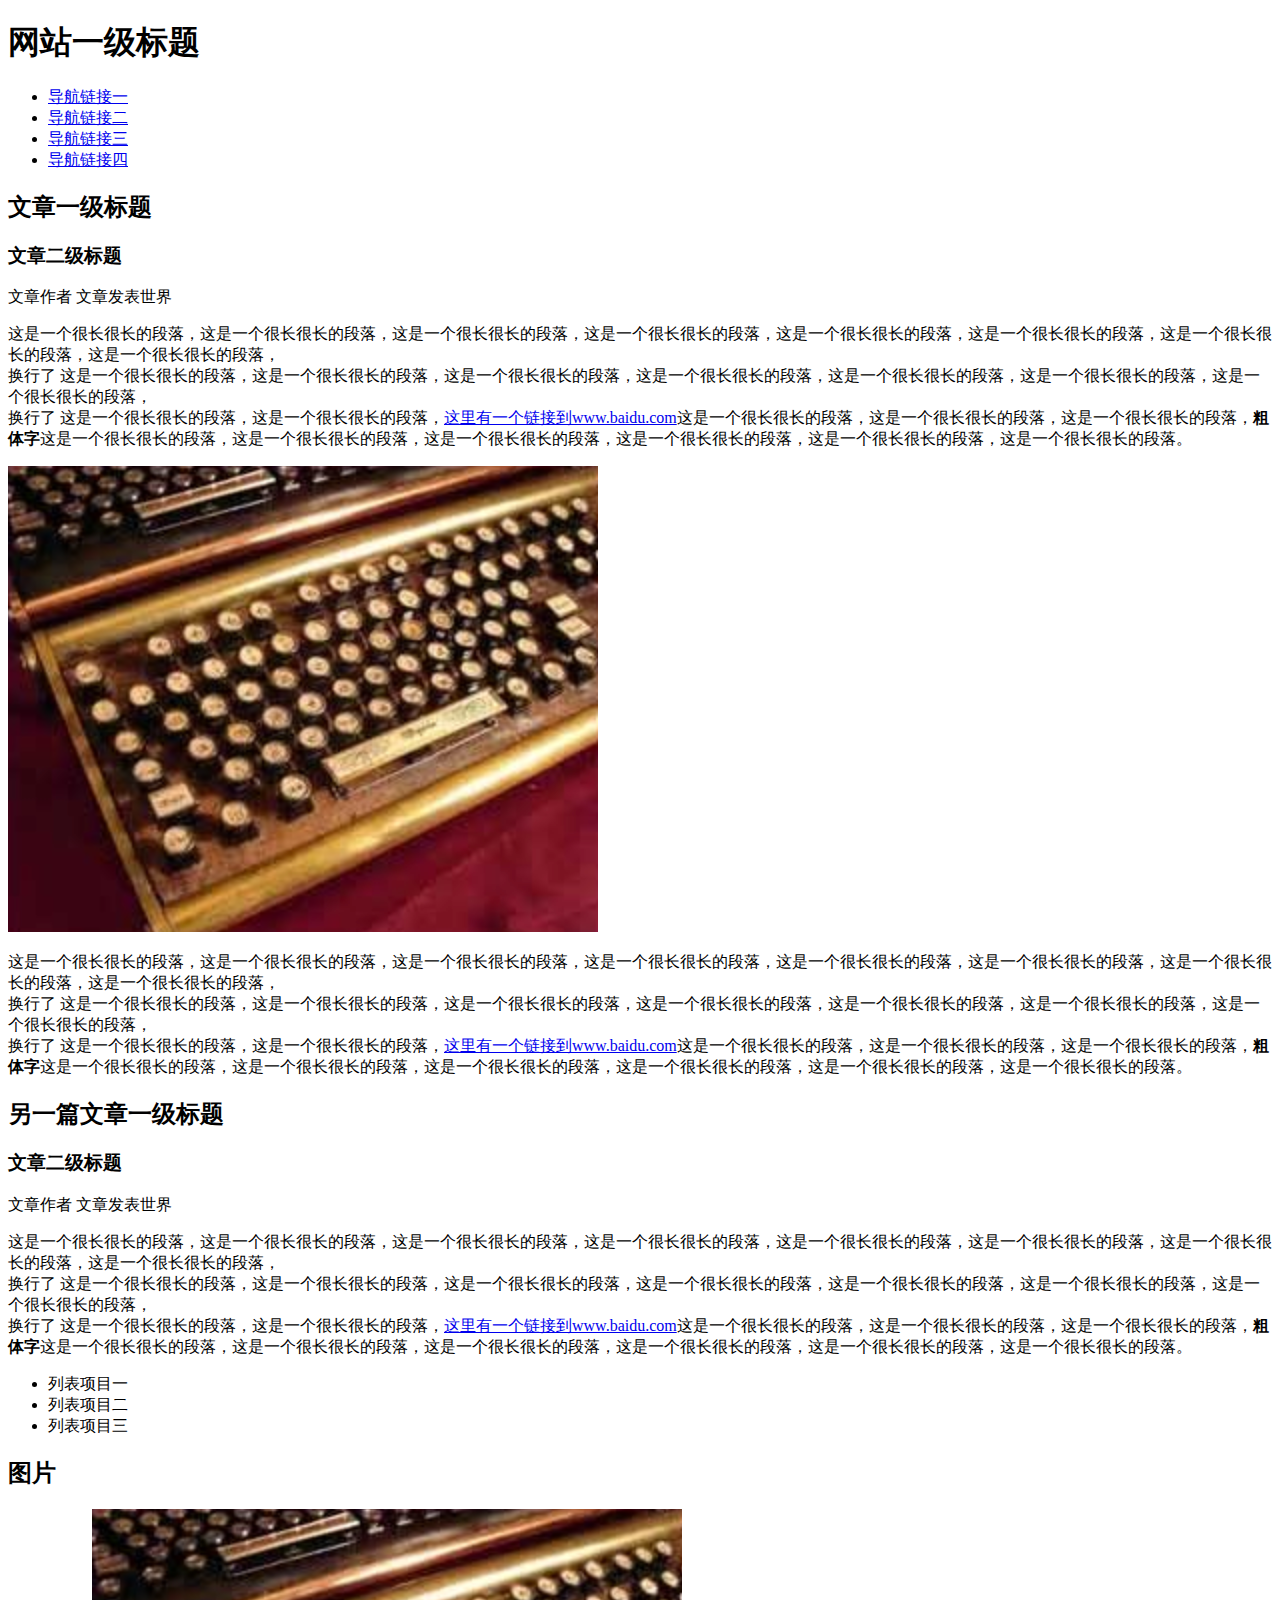
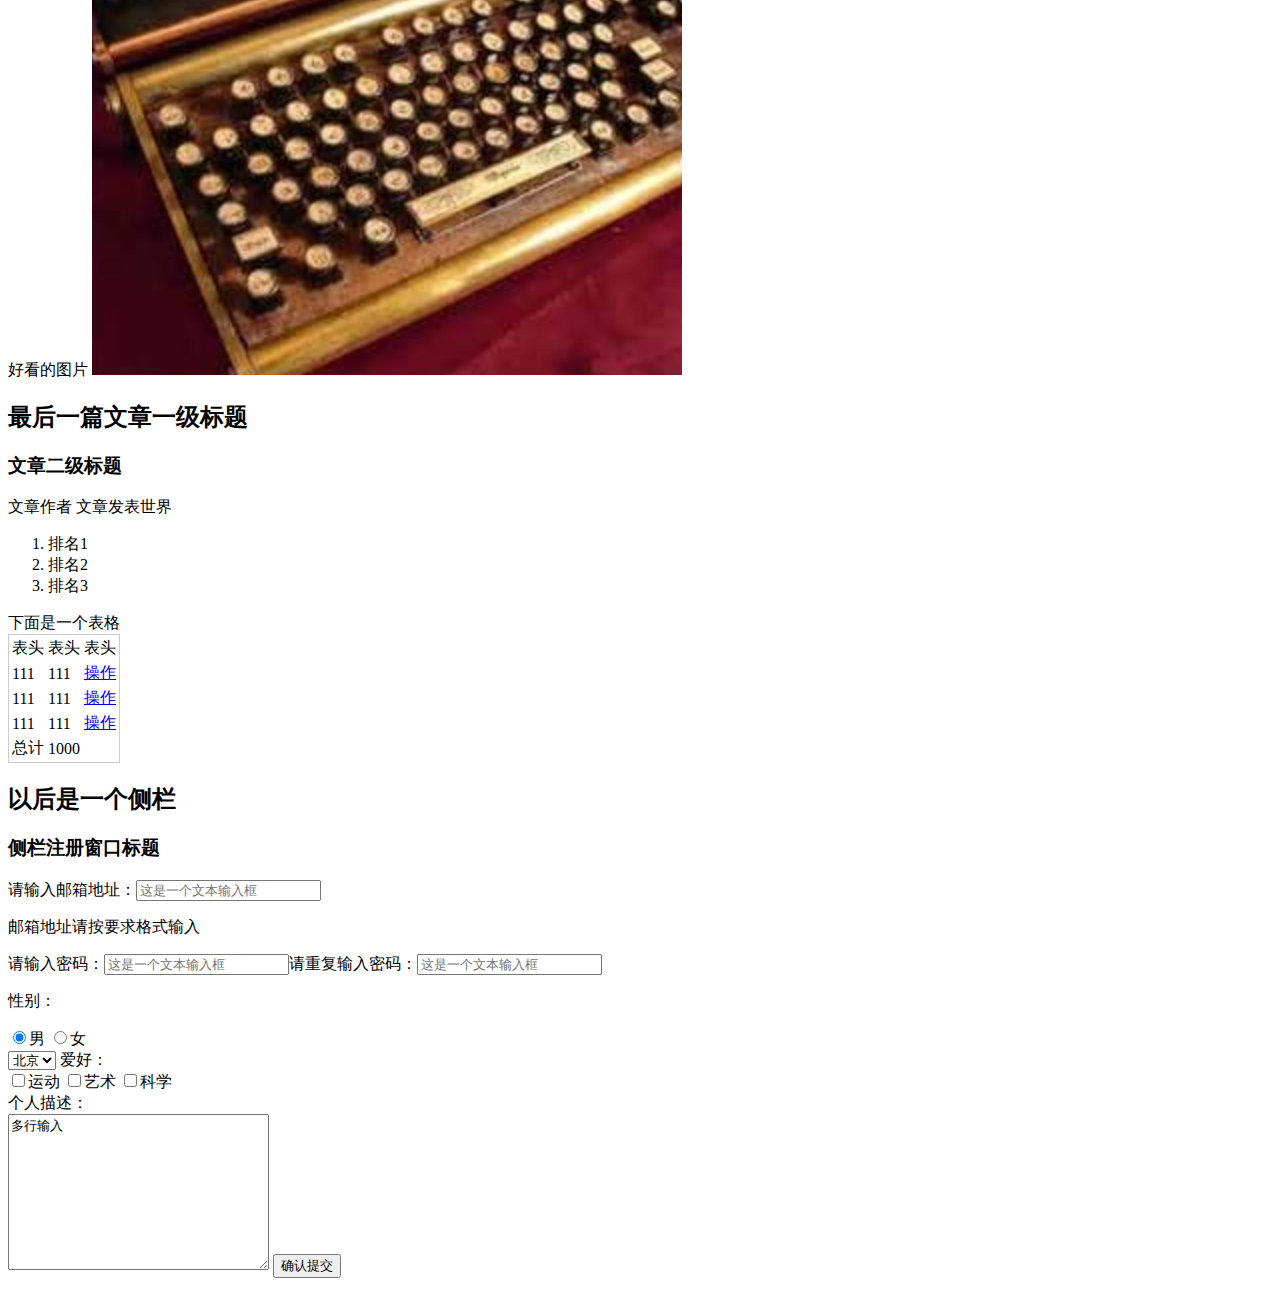
<file: zhao/stage2/task1/index.html>
<!DOCTYPE html>
<html lang="en">
<head>
    <meta charset="UTF-8">
    <meta name="viewport" content="width=device-width, initial-scale=1.0">
    <meta http-equiv="X-UA-Compatible" content="ie=edge">
    <style>
        table {
            border: 1px solid #ccc;
        }
    </style>
    <title>task1</title>
</head>
<body>
    <h1>网站一级标题</h1>
    <ul>
        <li><a href="#">导航链接一</a></li>
        <li><a href="#">导航链接二</a></li>
        <li><a href="#">导航链接三</a></li>
        <li><a href="#">导航链接四</a></li>
    </ul>
    <h2>文章一级标题</h2>
    <h3>文章二级标题</h3>
    <p>文章作者 文章发表世界</p>
    <p>这是一个很长很长的段落，这是一个很长很长的段落，这是一个很长很长的段落，这是一个很长很长的段落，这是一个很长很长的段落，这是一个很长很长的段落，这是一个很长很长的段落，这是一个很长很长的段落，
        <br>换行了
        这是一个很长很长的段落，这是一个很长很长的段落，这是一个很长很长的段落，这是一个很长很长的段落，这是一个很长很长的段落，这是一个很长很长的段落，这是一个很长很长的段落，<br>换行了
        这是一个很长很长的段落，这是一个很长很长的段落，<a href="www.baidu.com">这里有一个链接到www.baidu.com</a>这是一个很长很长的段落，这是一个很长很长的段落，这是一个很长很长的段落，<strong>粗体字</strong>这是一个很长很长的段落，这是一个很长很长的段落，这是一个很长很长的段落，这是一个很长很长的段落，这是一个很长很长的段落，这是一个很长很长的段落。
    </p>
    <img src="1.png" alt="">
    <p>这是一个很长很长的段落，这是一个很长很长的段落，这是一个很长很长的段落，这是一个很长很长的段落，这是一个很长很长的段落，这是一个很长很长的段落，这是一个很长很长的段落，这是一个很长很长的段落，
        <br>换行了
        这是一个很长很长的段落，这是一个很长很长的段落，这是一个很长很长的段落，这是一个很长很长的段落，这是一个很长很长的段落，这是一个很长很长的段落，这是一个很长很长的段落，<br>换行了
        这是一个很长很长的段落，这是一个很长很长的段落，<a href="www.baidu.com">这里有一个链接到www.baidu.com</a>这是一个很长很长的段落，这是一个很长很长的段落，这是一个很长很长的段落，<strong>粗体字</strong>这是一个很长很长的段落，这是一个很长很长的段落，这是一个很长很长的段落，这是一个很长很长的段落，这是一个很长很长的段落，这是一个很长很长的段落。
    </p>
    <h2>另一篇文章一级标题</h2>
    <h3>文章二级标题</h3>
    <p>文章作者 文章发表世界</p>
    <p>这是一个很长很长的段落，这是一个很长很长的段落，这是一个很长很长的段落，这是一个很长很长的段落，这是一个很长很长的段落，这是一个很长很长的段落，这是一个很长很长的段落，这是一个很长很长的段落，
        <br>换行了
        这是一个很长很长的段落，这是一个很长很长的段落，这是一个很长很长的段落，这是一个很长很长的段落，这是一个很长很长的段落，这是一个很长很长的段落，这是一个很长很长的段落，<br>换行了
        这是一个很长很长的段落，这是一个很长很长的段落，<a href="www.baidu.com">这里有一个链接到www.baidu.com</a>这是一个很长很长的段落，这是一个很长很长的段落，这是一个很长很长的段落，<strong>粗体字</strong>这是一个很长很长的段落，这是一个很长很长的段落，这是一个很长很长的段落，这是一个很长很长的段落，这是一个很长很长的段落，这是一个很长很长的段落。
    </p>
    <ul>
        <li>列表项目一</li>
        <li>列表项目二</li>
        <li>列表项目三</li>
    </ul>
    <h2>图片</h2>
    好看的图片
    <img src="1.png" alt="">
    <h2>最后一篇文章一级标题</h2>
    <h3>文章二级标题</h3>
    <p>文章作者 文章发表世界</p>
    <ol>
        <li>排名1</li>
        <li>排名2</li>
        <li>排名3</li>
    </ol>
    下面是一个表格
    <table>
        <thead>
            <tr>
                <td>表头</td>
                <td>表头</td>
                <td>表头</td>
            </tr>
        </thead>
        <tbody>
            <tr>
                <td>111</td>
                <td>111</td>
                <td><a href="#">操作</a></td>
            </tr>
            <tr>
                    <td>111</td>
                    <td>111</td>
                    <td><a href="#">操作</a></td>
            </tr>
            <tr>
                    <td>111</td>
                    <td>111</td>
                    <td><a href="#">操作</a></td>
            </tr>
            <tr>
                <td>总计</td>
                <td>1000</td>
            </tr>
        </tbody>
    </table>
    <h2>以后是一个侧栏</h2>
    <h3>侧栏注册窗口标题</h3>
    <p>请输入邮箱地址：<input type="text" placeholder="这是一个文本输入框"></p>
    <p>邮箱地址请按要求格式输入</p>
    <p>请输入密码：<input type="text" placeholder="这是一个文本输入框">请重复输入密码：<input type="text" placeholder="这是一个文本输入框"></p>
    <p>性别：
        <form action="">
            <input type="radio" name="sex" value="男" checked>男
            <input type="radio" name="sex" value="女">女
        </form>
        <select name="1" id="1">
            <option value="北京">北京</option>
            <option value="上海">上海</option>
        </select>
        爱好：
        <form action="">
            <input type="checkbox">运动
            <input type="checkbox">艺术
            <input type="checkbox">科学
        </form>
        个人描述：
        <form action="">
            <textarea name="" id="" cols="30" rows="10">多行输入</textarea>
            <button>确认提交</button>
        </form>
    </p>
</body>
</html>
</file>
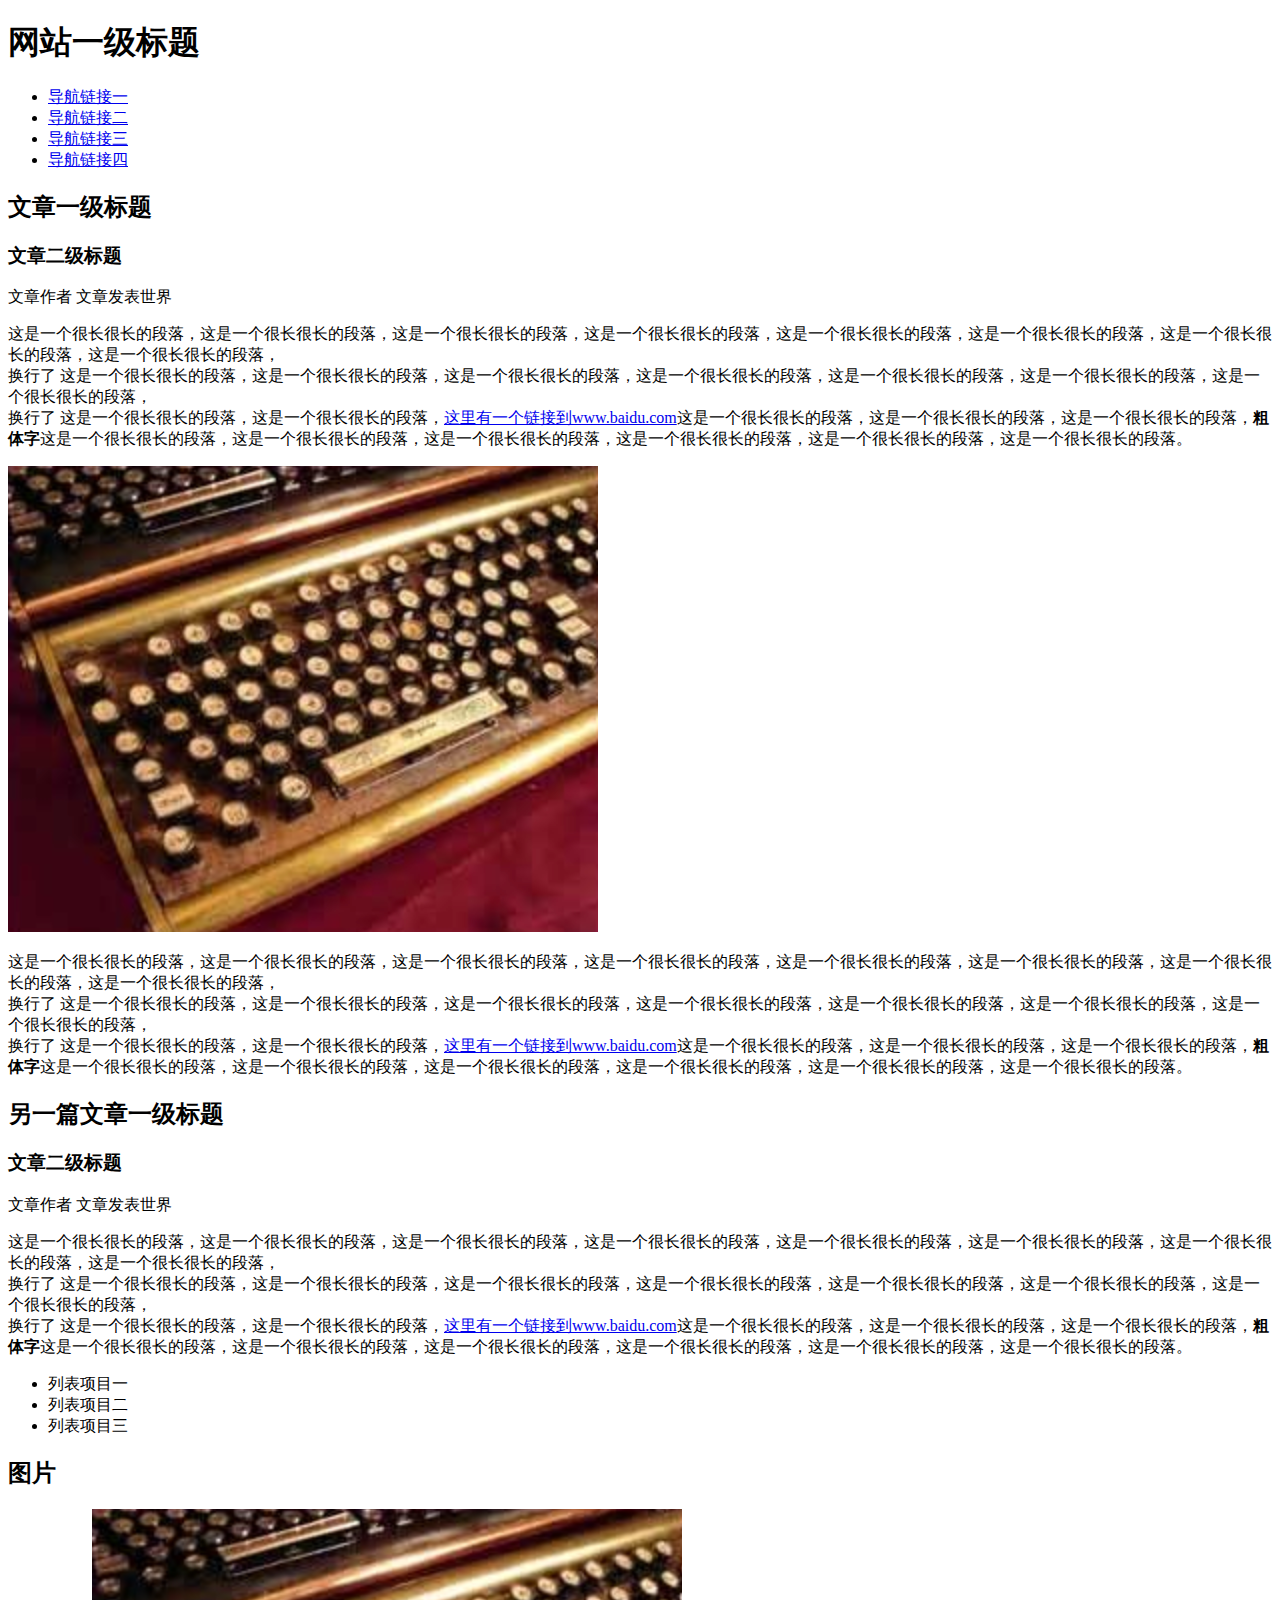
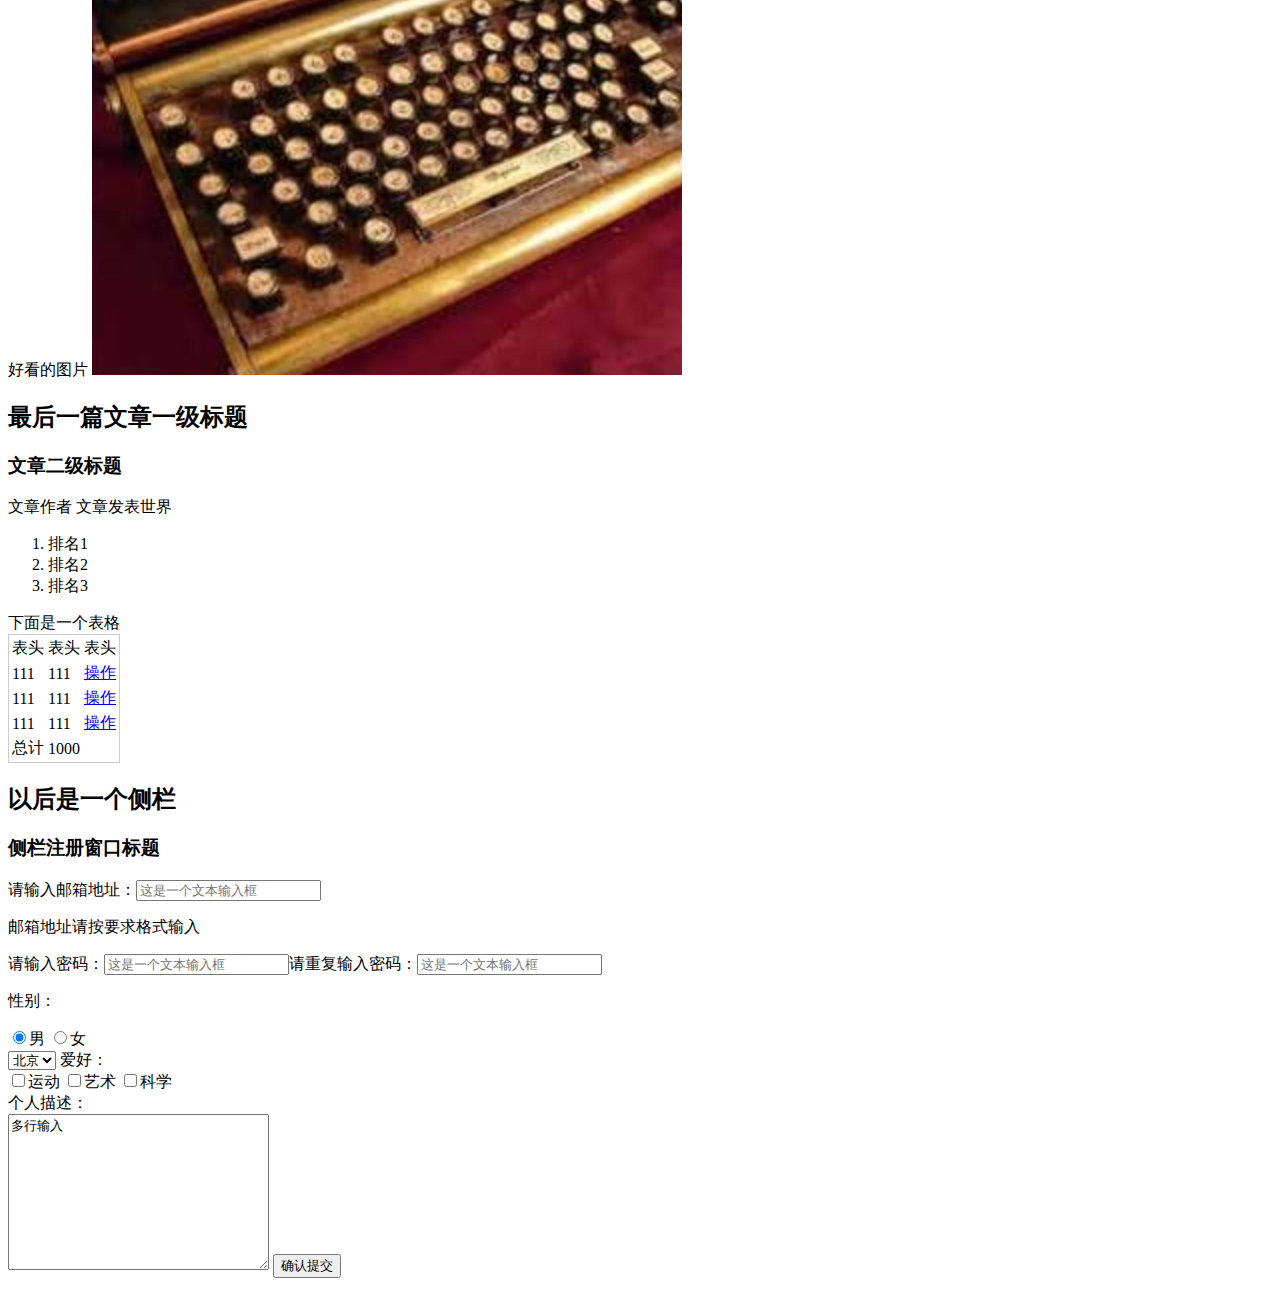
<file: zhao/stage2/task2/index.html>
<!DOCTYPE html>
<html lang="en">
<head>
    <meta charset="UTF-8">
    <meta name="viewport" content="width=device-width, initial-scale=1.0">
    <meta http-equiv="X-UA-Compatible" content="ie=edge">
    <style>
        table {
            border: 1px solid #ccc;
        }
    </style>
    <title>task2</title>
</head>
<body>
    <h1 class="nav">网站一级标题</h1>
    <ul>
        <li><a href="#">导航链接一</a></li>
        <li><a href="#">导航链接二</a></li>
        <li><a href="#">导航链接三</a></li>
        <li><a href="#">导航链接四</a></li>
    </ul>
    <h2>文章一级标题</h2>
    <h3>文章二级标题</h3>
    <p>文章作者 文章发表世界</p>
    <p>这是一个很长很长的段落，这是一个很长很长的段落，这是一个很长很长的段落，这是一个很长很长的段落，这是一个很长很长的段落，这是一个很长很长的段落，这是一个很长很长的段落，这是一个很长很长的段落，
        <br>换行了
        这是一个很长很长的段落，这是一个很长很长的段落，这是一个很长很长的段落，这是一个很长很长的段落，这是一个很长很长的段落，这是一个很长很长的段落，这是一个很长很长的段落，<br>换行了
        这是一个很长很长的段落，这是一个很长很长的段落，<a href="www.baidu.com">这里有一个链接到www.baidu.com</a>这是一个很长很长的段落，这是一个很长很长的段落，这是一个很长很长的段落，<strong>粗体字</strong>这是一个很长很长的段落，这是一个很长很长的段落，这是一个很长很长的段落，这是一个很长很长的段落，这是一个很长很长的段落，这是一个很长很长的段落。
    </p>
    <img src="1.png" alt="">
    <p>这是一个很长很长的段落，这是一个很长很长的段落，这是一个很长很长的段落，这是一个很长很长的段落，这是一个很长很长的段落，这是一个很长很长的段落，这是一个很长很长的段落，这是一个很长很长的段落，
        <br>换行了
        这是一个很长很长的段落，这是一个很长很长的段落，这是一个很长很长的段落，这是一个很长很长的段落，这是一个很长很长的段落，这是一个很长很长的段落，这是一个很长很长的段落，<br>换行了
        这是一个很长很长的段落，这是一个很长很长的段落，<a href="www.baidu.com">这里有一个链接到www.baidu.com</a>这是一个很长很长的段落，这是一个很长很长的段落，这是一个很长很长的段落，<strong>粗体字</strong>这是一个很长很长的段落，这是一个很长很长的段落，这是一个很长很长的段落，这是一个很长很长的段落，这是一个很长很长的段落，这是一个很长很长的段落。
    </p>
    <h2>另一篇文章一级标题</h2>
    <h3>文章二级标题</h3>
    <p>文章作者 文章发表世界</p>
    <p>这是一个很长很长的段落，这是一个很长很长的段落，这是一个很长很长的段落，这是一个很长很长的段落，这是一个很长很长的段落，这是一个很长很长的段落，这是一个很长很长的段落，这是一个很长很长的段落，
        <br>换行了
        这是一个很长很长的段落，这是一个很长很长的段落，这是一个很长很长的段落，这是一个很长很长的段落，这是一个很长很长的段落，这是一个很长很长的段落，这是一个很长很长的段落，<br>换行了
        这是一个很长很长的段落，这是一个很长很长的段落，<a href="www.baidu.com">这里有一个链接到www.baidu.com</a>这是一个很长很长的段落，这是一个很长很长的段落，这是一个很长很长的段落，<strong>粗体字</strong>这是一个很长很长的段落，这是一个很长很长的段落，这是一个很长很长的段落，这是一个很长很长的段落，这是一个很长很长的段落，这是一个很长很长的段落。
    </p>
    <ul>
        <li>列表项目一</li>
        <li>列表项目二</li>
        <li>列表项目三</li>
    </ul>
    <h2>图片</h2>
    好看的图片
    <img src="1.png" alt="">
    <h2>最后一篇文章一级标题</h2>
    <h3>文章二级标题</h3>
    <p>文章作者 文章发表世界</p>
    <ol>
        <li>排名1</li>
        <li>排名2</li>
        <li>排名3</li>
    </ol>
    下面是一个表格
    <table>
        <thead>
            <tr>
                <td>表头</td>
                <td>表头</td>
                <td>表头</td>
            </tr>
        </thead>
        <tbody>
            <tr>
                <td>111</td>
                <td>111</td>
                <td><a href="#">操作</a></td>
            </tr>
            <tr>
                    <td>111</td>
                    <td>111</td>
                    <td><a href="#">操作</a></td>
            </tr>
            <tr>
                    <td>111</td>
                    <td>111</td>
                    <td><a href="#">操作</a></td>
            </tr>
            <tr>
                <td>总计</td>
                <td>1000</td>
            </tr>
        </tbody>
    </table>
    <h2>以后是一个侧栏</h2>
    <h3>侧栏注册窗口标题</h3>
    <p>请输入邮箱地址：<input type="text" placeholder="这是一个文本输入框"></p>
    <p>邮箱地址请按要求格式输入</p>
    <p>请输入密码：<input type="text" placeholder="这是一个文本输入框">请重复输入密码：<input type="text" placeholder="这是一个文本输入框"></p>
    <p>性别：
        <form action="">
            <input type="radio" name="sex" value="男" checked>男
            <input type="radio" name="sex" value="女">女
        </form>
        <select name="1" id="1">
            <option value="北京">北京</option>
            <option value="上海">上海</option>
        </select>
        爱好：
        <form action="">
            <input type="checkbox">运动
            <input type="checkbox">艺术
            <input type="checkbox">科学
        </form>
        个人描述：
        <form action="">
            <textarea name="" id="" cols="30" rows="10">多行输入</textarea>
            <button>确认提交</button>
        </form>
    </p>
</body>
</html>
</file>
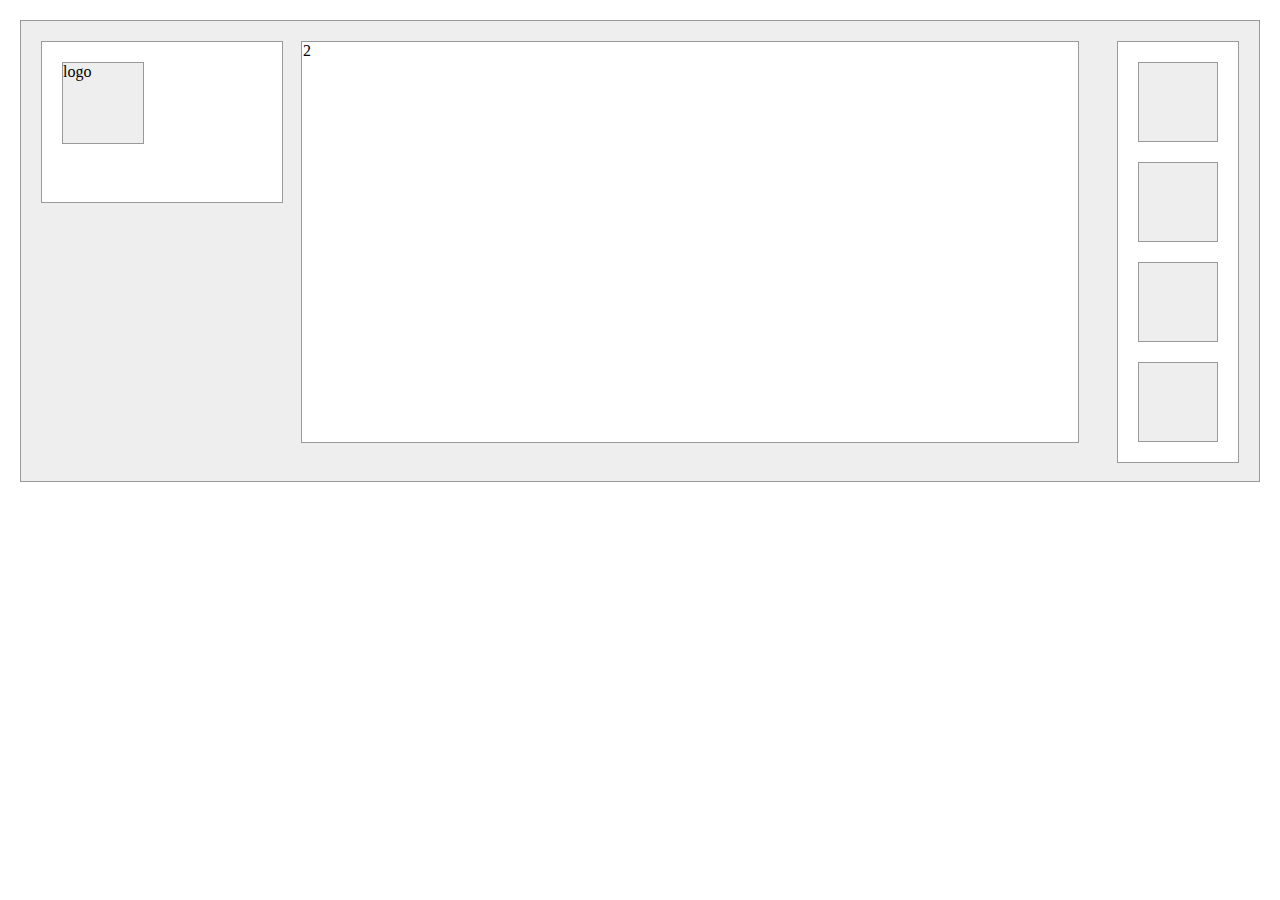
<file: zhao/stage2/task3/index.html>
<!DOCTYPE html>
<html lang="en">
<head>
    <meta charset="UTF-8">
    <meta name="viewport" content="width=device-width, initial-scale=1.0">
    <meta http-equiv="X-UA-Compatible" content="ie=edge">
    <link rel="stylesheet" href="main.css">
    <title>task3</title>
</head>
<body>
    <div class="container">
        <div class="name">
            <div class="logo">logo</div>
        </div>
        <div class="person">
            <div class="logo1"></div>
            <div class="logo1"></div>
            <div class="logo1"></div>
            <div class="logo1"></div>
        </div>
        <div class="info">2</div>
    </div>
</body>
</html>
</file>
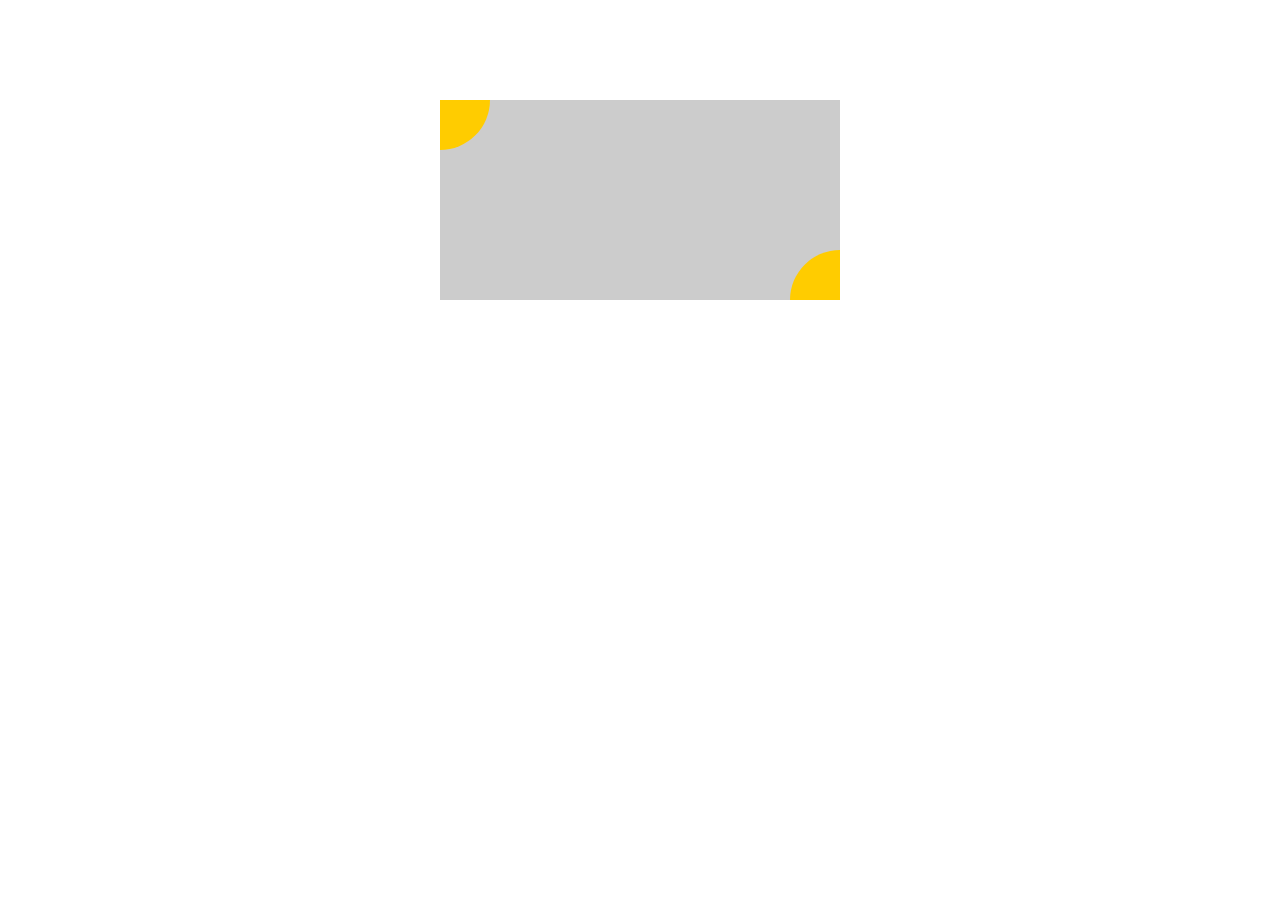
<file: zhao/stage2/task4/index.html>
<!DOCTYPE html>
<html lang="en">
<head>
    <meta charset="UTF-8">
    <meta name="viewport" content="width=device-width, initial-scale=1.0">
    <meta http-equiv="X-UA-Compatible" content="ie=edge">
    <link rel="stylesheet" href="main.css">
    <title>task4</title>
</head>
<body>
    <div class="container">
        <div class="mid">
            <div class="left"></div>
            <div class="right"></div>
        </div>
    </div>
</body>
</html>
</file>
<file: zhao/stage2/task3/main.css>
* {
    margin: 0;
    padding: 0;
}

.container {
    height: 460px;
    margin: 20px;
    background-color: #eee;
    border: 1px solid #999;
}

.name {
    width: 200px;
    height: 120px;
    margin: 20px;
    padding: 20px;
    float: left;
    background-color: #fff;
    border: 1px solid #999;
}

.person {
    width: 120px;
    height: 420px;
    float: right;
    margin: 20px;
    background-color: #fff;
    border: 1px solid #999;
}

.info {
    margin-left: 280px;
    margin-right: 180px;
    margin-top: 20px;
    margin-bottom: 20px;
    height: 400px;
    background-color:#fff;
    border: 1px solid #999;
}

.name .logo {
    width: 80px;
    height: 80px;
    background-color: #eee;
    border: 1px solid #999;
}

.logo1 {
    width: 78px;
    height: 78px;
    margin: 20px;
    background-color: #eee;
    border: 1px solid #999;
}
</file>
<file: zhao/stage2/task4/main.css>
* {
    margin: 0;
    padding: 0;
}

.container {
    height: 400px;
}

.mid {
    margin: 100px auto;
    width: 400px;
    height: 200px;
    background-color: #ccc;
    position: relative;
    overflow: hidden;
}

.left {
    width: 100px;
    height: 100px;
    position: absolute;
    left: -50px;
    top: -50px;
    border-radius: 50%;
    background-color: #fc0;
}

.right {
    width: 100px;
    height: 100px;
    position: absolute;
    left: 350px;
    top: 150px;
    border-radius: 50%;
    background-color: #fc0;
}
</file>
